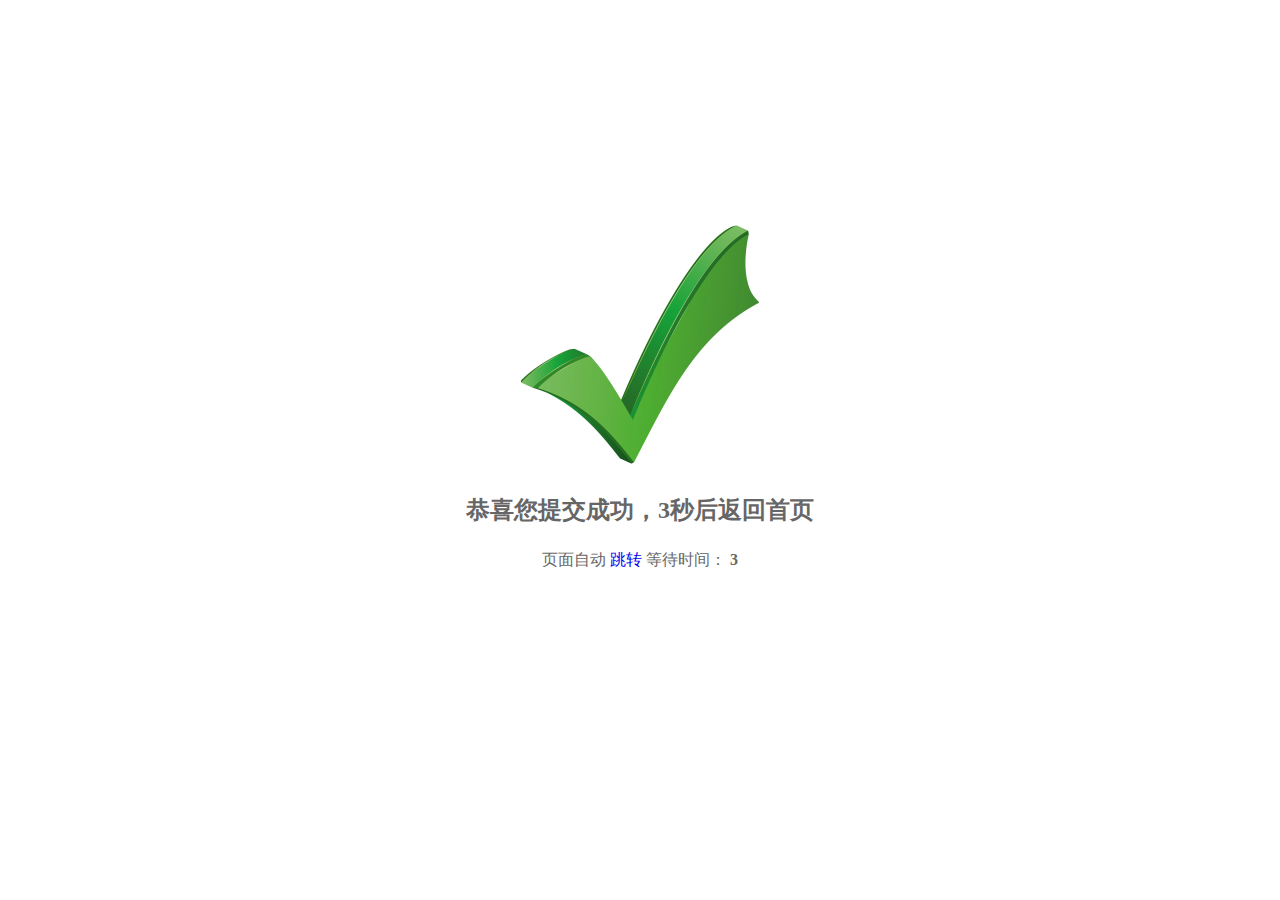
<file: syedu2/storeinfo.html>
﻿<!DOCTYPE html>
<html>
<head>
	<meta charset="utf-8">
	<meta name="renderer" content="webkit">
	<meta http-equiv="X-UA-Compatible" content="IE=edge,chrome=1">	
	<title>提交成功</title>
	<link rel="shortcut icon" type="image/x-icon" href="images/syedu1.ico">
	<style>
		.system{
			width:500px;
			height:500px;
			position:absolute;
			left:50%;
			top:50%;
			margin-left:-250px;
			margin-top:-250px;
			text-align:center;
		}
		.imgBox{
			width:250px;
			height:250px;
			margin:20px auto;
		}
		.success{
			font-size:24px;
			color:#666;
			font-weight:bold;
		}
		.jump{
			color:#666;
		}
		a{text-decoration: none;}
	</style>
</head>
<body>
	<div class="system">
		<div class="imgBox">
			<img src="images/ding1.jpg" width="100%">
		</div>
		<p class="success">恭喜您提交成功，3秒后返回首页</p>
		<!--<p class="detail"></p>-->
		<p class="jump">
			页面自动 <a id="href" href="##">跳转</a> 等待时间： <b id="wait">3</b>
		</p>
	</div>
<script type="text/javascript">
	(function(){
		var wait = document.getElementById('wait'),
		  	href = document.getElementById('href').href;
		var interval = setInterval(function(){
			var time = --wait.innerHTML;
			if(time === 0) {
				location.href = href;
				clearInterval(interval);
			};
		}, 1000);
	})();
</script>
</body>
</html>
</file>
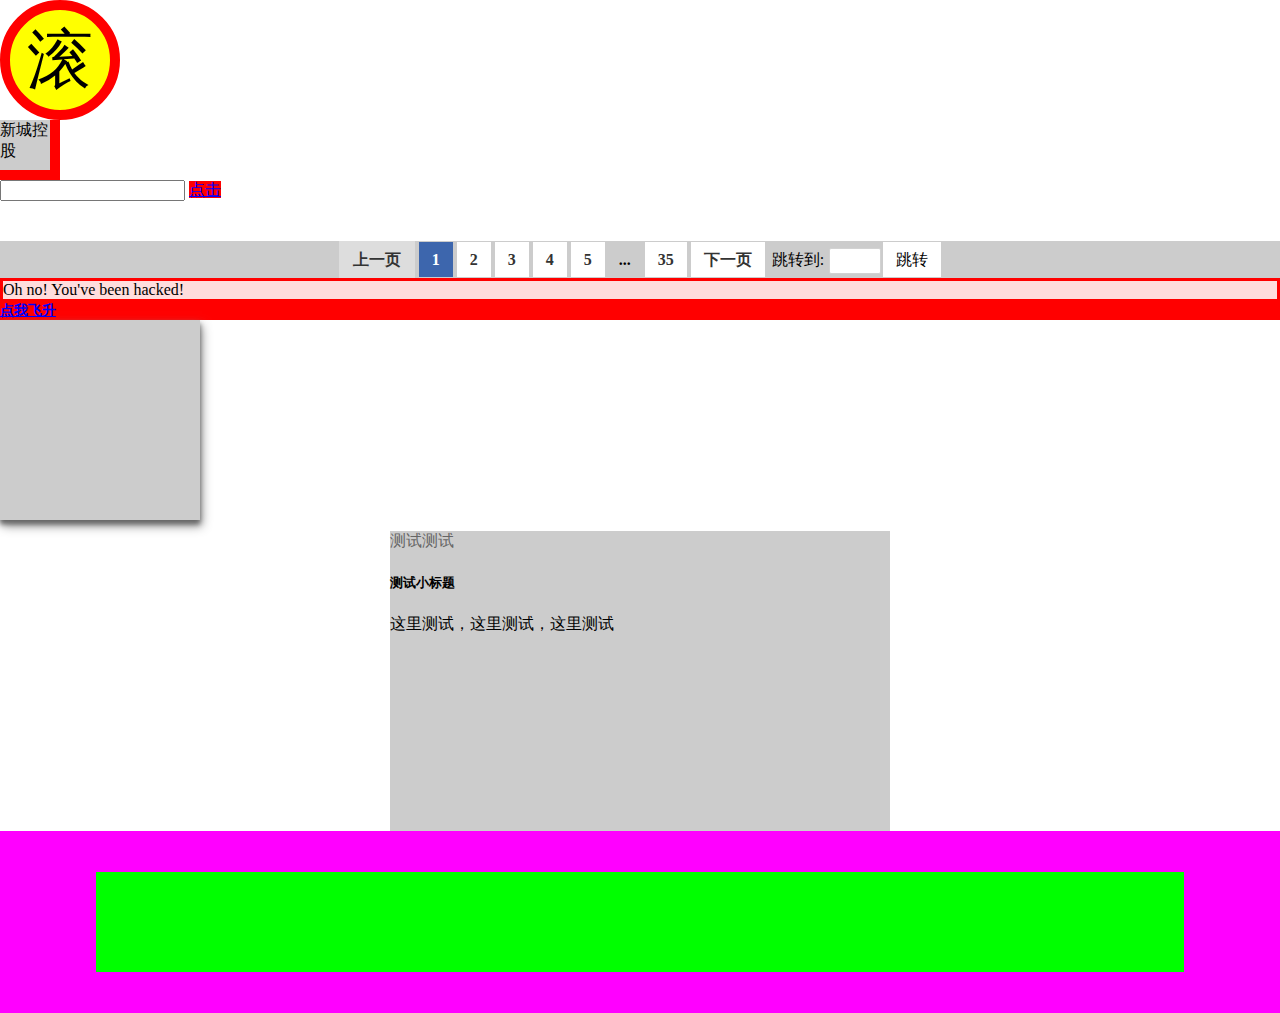
<file: syedu2/test.html>
<!DOCTYPE html>
<html lang="en">
<head>
    <meta charset="UTF-8">
    <title>Title</title>
    <link rel="stylesheet" href="css/test.css">
    <style>
        body{margin:0;padding:0;}
        .page{
            margin-top:40px;
            text-align:center;
            user-select: none;
        }
        .page .pageItem{
            display:inline-block;
            height:35px;
            background:#fff;
            line-height:35px;
            padding:0 13px;
            margin:0 2px;
            font-size:16px;
            color:#333;
            cursor:pointer;
        }
        .page .pageItemActive{
            background:#3d66ad;
            color:#fff;
            display:inline-block;
            height:35px;
            line-height:35px;
            padding:0 13px;
            margin:0 2px;
            font-size:16px;
            cursor:pointer;
        }
        .page .pageItem:hover{
            background:#3d66ad;
            color:#fff;
        }
        .page .pageItemDisable{
            display:inline-block;
            height:35px;
            line-height:35px;
            padding:0 13px;
            margin:0 2px;
            border: solid thin #DDDDDD;
            background-color: #DDDDDD;
            color:#333;
        }
        .skipto{
            width:30px;
            border:none;
            outline:none;
            height:35px;
            background:#fff;
            padding:0 13px;
            text-align:center;
        }
        .skipToBtnPage{
            display:inline-block;
            height:35px;
            background:#fff;
            line-height:35px;
            padding:0 13px;
            margin:0 2px;
            font-size:16px;
            cursor:pointer
        }
        .pageItem-ellipsis{
            display:inline-block;
            height:35px;
            line-height:35px;
            padding:0 10px;
            margin:0 2px;
            font-weight:bold;
        }
        .father{
            width:100%;
            background:#ff00ff;
            padding:1px 0;
        }
        .children{
            width:85%;
            height:100px;
            background:#00ff00;
            margin:40px auto;
        }
    </style>
    <script src="js/jquery-2.2.1.min.js"></script>
</head>
<body>
    <!--<p class="text1">.</p>-->
    <div class="block">滚</div>
    <div class="nav">
       新城控股
    </div>
    <input type="text" id="text" oninput="onInput()">
    <a href='http://www.baidu.com' id="test">点击</a>
    <div class="btn-group pj_pager" pj_total="131"></div>
    <div class="page" maxshowpageitem="5" pagelistcount="10"  id="page"></div>
    <div class="error seriousError">
        Oh no! You've been hacked!
    </div>
    <a href="##" class="aaa">
         <span class="bbb">点我飞升</span>
    </a>
    <!--<p class="a">hell world</p>-->
    <!--<p class="b">hell world</p>-->
    <!--<p class="c">hell world</p>-->
    <div class="shadows"></div>
    <div class="test">
        <h1>测试测试</h1>
        <div class="in">
            <h5>测试小标题</h5>
            <div class="desc">这里测试，这里测试，这里测试</div>
        </div>
    </div>
    <div class="father">
        <div class="children"></div>
    </div>
</body>
<script>
//    window.onbeforeunload = function() {  // 只在IE中生效
//        return "提示：\“退出系统\”请点系统的\“安全退出\”!";
//    }
    $.fn.extend({
        "initPage":function(listCount,currentPage,fun){
            var maxshowpageitem = $(this).attr("maxshowpageitem");
            if(maxshowpageitem != null&&maxshowpageitem>0&&maxshowpageitem!=''){
                page.maxshowpageitem = maxshowpageitem;
            }
            var pagelistcount = $(this).attr("pagelistcount");
            if(pagelistcount!=null&&pagelistcount>0&&pagelistcount!=""){
                page.pagelistcount = pagelistcount;
            }

            var pageId = $(this).attr("id");
            page.pageId=pageId;
            if(listCount<0){
                listCount = 0;
            }
            if(currentPage<=0){
                currentPage=1;
            }
            page.setPageListCount(pageId,listCount,currentPage,fun);

        }
    });
    var  page = {
        "maxshowpageitem":5,//最多显示的页码个数
        "pagelistcount":10,//每一页显示的内容条数
        /**
         * 初始化分页界面
         * @param listCount 列表总量
         */
        "initWithUl":function(pageId,listCount,currentPage){

            var pageCount = 1;
            if(listCount>0){
                var pageCount = listCount%page.pagelistcount>0?parseInt(listCount/page.pagelistcount)+1:parseInt(listCount/page.pagelistcount);
                page.pageCount2 = pageCount;
            }
            var appendStr = page.getPageListModel(pageCount,currentPage);
            $("#"+pageId).html(appendStr);
        },
        /**
         * 设置列表总量和当前页码
         * @param listCount 列表总量
         * @param currentPage 当前页码
         */
        "setPageListCount":function(pageId,listCount,currentPage,fun){
            listCount = parseInt(listCount);
            currentPage = parseInt(currentPage);
            page.initWithUl(pageId,listCount,currentPage);
            page.initPageEvent(pageId,listCount,fun);
            if(typeof fun == "function"){
                fun(currentPage);
            }
        },
        "initPageEvent":function(pageId,listCount,fun){
            $("#"+pageId +">a[class='pageItem']").on("click",function(){
                page.setPageListCount(pageId,listCount,$(this).attr("page-data"),fun);
            });
            $('.skipToBtnPage').unbind('click').bind('click',function(){
                var nubmer=$('.skipto').val();
                var re = /^[1-9]+[0-9]*]*$/;
                if (re.test(nubmer)) {
                    if(parseInt(nubmer) <= page.pageCount2){
                        page.setPageListCount(pageId,listCount,nubmer,fun);
                    }else{
                        $('.skipto').val('');
                    }
                }else{
                    $('.skipto').val('');
                }
            })
        },
        "getPageListModel":function(pageCount,currentPage){
            var prePage = currentPage-1;
            var nextPage = currentPage+1;
            var prePageClass ="pageItem";
            var nextPageClass = "pageItem";
            if(prePage<=0){
                prePageClass="pageItemDisable";
            }
            if(nextPage>pageCount){
                nextPageClass="pageItemDisable";
            }
            var appendStr ="";

            //appendStr+="<li class='"+prePageClass+"' page-data='1' page-rel='firstpage'>首页</li>";
            //appendStr+="<li class='"+prePageClass+"' page-data='"+prePage+"' page-rel='prepage'>&lt;上一页</li>";
            appendStr+="<a class='"+prePageClass+"' page-data='"+prePage+"' page-rel='prepage'>上一页</a>";
            var miniPageNumber = 1;
            if(currentPage-parseInt(page.maxshowpageitem/2)>0&&currentPage+parseInt(page.maxshowpageitem/2)<=pageCount){
                miniPageNumber = currentPage-parseInt(page.maxshowpageitem/2);
            }else if(currentPage-parseInt(page.maxshowpageitem/2)>0&&currentPage+parseInt(page.maxshowpageitem/2)>pageCount){
                miniPageNumber = pageCount-page.maxshowpageitem+1;
                if(miniPageNumber<=0){
                    miniPageNumber=1;
                }
            }
            var showPageNum = parseInt(page.maxshowpageitem);
            if(pageCount<showPageNum){
                showPageNum = pageCount
            }

            //判断什么时候显示出来首尾页
            var appendFirst = false, appendEnd = false;
            if(miniPageNumber > 1){
                appendFirst = true;
            }
            if((miniPageNumber - 1 + showPageNum) < pageCount){
                appendEnd = true;
            }
            //带省略号的首页
            if(appendFirst){
                appendStr+="<a class='pageItem' page-data='1'>1</a><span class='pageItem-ellipsis'>...</span>";
            }

            //循环显示页数
            for(var i=0;i<showPageNum;i++){
                var pageNumber = miniPageNumber++;
                var itemPageClass = "pageItem";
                if(pageNumber==currentPage){
                    itemPageClass = "pageItemActive";
                }

                appendStr+="<a class='"+itemPageClass+"' page-data='"+pageNumber+"' page-rel='itempage'>"+pageNumber+"</a>";

            }
            //带省略号的尾页
            if(appendEnd){
                appendStr+="<span class='pageItem-ellipsis'>...</span><a class='pageItem' page-data='"+pageCount+"'>"+pageCount+"</a>";
            }
            appendStr+="<a class='"+nextPageClass+"' page-data='"+nextPage+"' page-rel='nextpage'>下一页</a>";
            //appendStr+="<li class='"+nextPageClass+"' page-data='"+nextPage+"' page-rel='nextpage'>下一页&gt;</li>";
            //appendStr+="<li class='"+nextPageClass+"' page-data='"+pageCount+"' page-rel='lastpage'>尾页</li>";
            appendStr+='<div style="display:inline-block;margin-left:5px;">跳转到:<input type="text" class="skipto" style="border:1px solid #d2d2d2;border-radius:2px;width: 24px; height: 24px;margin-left: 5px"/>'
                +'<div class="skipToBtnPage">跳转</div>'
                +'</div>';
            return appendStr;

        }
    }
    $("#page").initPage(345,1,function(pageNum){
//        console.log(pageNum);
    });
</script>
</html>
</file>
<file: syedu2/css/test.css>
@charset "UTF-8";
html {
  font-family: "Microsoft YaHei"; }

.text1 {
  font-size: 24px;
  color: #3d668d; }

.block {
  width: 100px;
  height: 100px;
  border-radius: 50%;
  border: 10px solid #f00;
  font-size: 66px;
  text-align: center;
  line-height: 100px;
  background: #ff0;
  animation: move linear 5s infinite; }

@keyframes move {
  0% {
    transform: translate(0) rotate(0);
    -webkit-transform: translate(0) rotate(0);
    -moz-transform: translate(0) rotate(0);
    -ms-transform: translate(0) rotate(0); }
  25% {
    transform: translate(500px) rotate(180deg); }
  50% {
    transform: translate(1000px) rotate(360deg); }
  75% {
    transform: translate(400px) rotate(180deg); }
  100% {
    transform: translate(0) rotate(0); } }
.article a {
  color: blue; }
  .article a:hover {
    color: red; }

#content aside {
  color: red; }
  body.ie #content aside {
    color: green; }

.container h1, .container h2, .container h3 {
  margin: 10px 0; }

.nav {
  width: 50px;
  height: 50px;
  border: 10px solid #f00;
    border-left: 0;
    border-top: 0;
  /*这是可以看到的注释*/ }

div {
  background: #ccc; }
  div a {
    font-weight: bold;
    text-decoration: none; }
    div a:hover {
      text-decoration: underline; }
    body.firefox div a {
      font-weight: normal; }

/*标题*/
h1 {
  font-family: "Microsoft YaHei";
  font-size: 16px;
  font-weight: normal; }

div {
  filter: progid:DXImageTransform.Microsoft.gradient(enabled='false', startColorstr='#FF00FF00', endColorstr='#80FF0000'); }

.error, .seriousError {
  border: 1px solid #f00;
  background-color: #fdd; }

.seriousError {
  border-width: 3px; }

.aaa {
  display: block; }
  .aaa .bbb {
    display: block;
    width: 200px;
    font-size: 14px;
    font-weight: bold; }

.aaa:hover {
  color: #f00; }

.a, .b, .c {
  width: 100px;
  height: 100px;
  background: #f00; }

.b, .c {
  border: 2px solid #ff0; }

.c {
  color: #00ff00; }

#context a.notice {
  color: blue;
  font-weight: bold;
  font-size: 2em; }

.parent {
  color: #333; }
  .child {
    border: 1px solid #333; }

.item-1 {
  width: 2em; }

.item-2 {
  width: 4em; }

.item-3 {
  width: 6em; }

.puma-icon {
  background-image: url("/images/puma.png"); }

.sea-slug-icon {
  background-image: url("/images/sea-slug.png"); }

.egret-icon {
  background-image: url("/images/egret.png"); }

.salamander-icon {
  background-image: url("/images/salamander.png"); }

.puma-icon {
  background-image: url("/images/puma.png");
  border: 2px solid black;
  cursor: default; }

.sea-slug-icon {
  background-image: url("/images/sea-slug.png");
  border: 2px solid blue;
  cursor: pointer; }

.egret-icon {
  background-image: url("/images/egret.png");
  border: 2px solid white;
  cursor: move; }

.item-6 {
  width: 12em; }

.item-5 {
  width: 10em; }

.item-4 {
  width: 8em; }

.item-3 {
  width: 6em; }

.item-2 {
  width: 4em; }

.item-1 {
  width: 2em; }

.page-title {
  font-family: Arial;
  font-size: 20px;
  font-weight: bold;
  color: #ff0000;
  padding: 4px;
  margin-top: 10px; }

p {
  border-color: blue;
  border-width: 1in;
  border-style: dashed; }

.shadows {
  width: 200px;
  height: 200px;
  -moz-box-shadow: 0px 4px 5px #666, 2px 6px 10px #999;
  -webkit-box-shadow: 0px 4px 5px #666, 2px 6px 10px #999;
  box-shadow: 0px 4px 5px #666, 2px 6px 10px #999; }

.primary {
  color: #ff0000;
  background-color: #00ff00;
  border-color: #0000ff; }

#sidebar {
  width: 40px; }

#sidebar {
  width: 90px; }

#sidebar {
  width: 140px; }

#sidebar {
  width: 190px; }

#sidebar {
  width: 240px; }

a {
  color: blue;
  background-color: red; }

.test {
  width: 500px;
  height: 300px;
  margin: 0 auto;
  background: #ccc; }
  .test h1 {
    color: #666; }
  .test in {
    width: 80%;
    padding: 10px;
    color: #fff; }
    .test in h5 {
      color: #999;
      background: #fff; }
    .test in desc {
      font-size: 16px;
      background: #fff; }

/*# sourceMappingURL=test.css.map */
</file>
